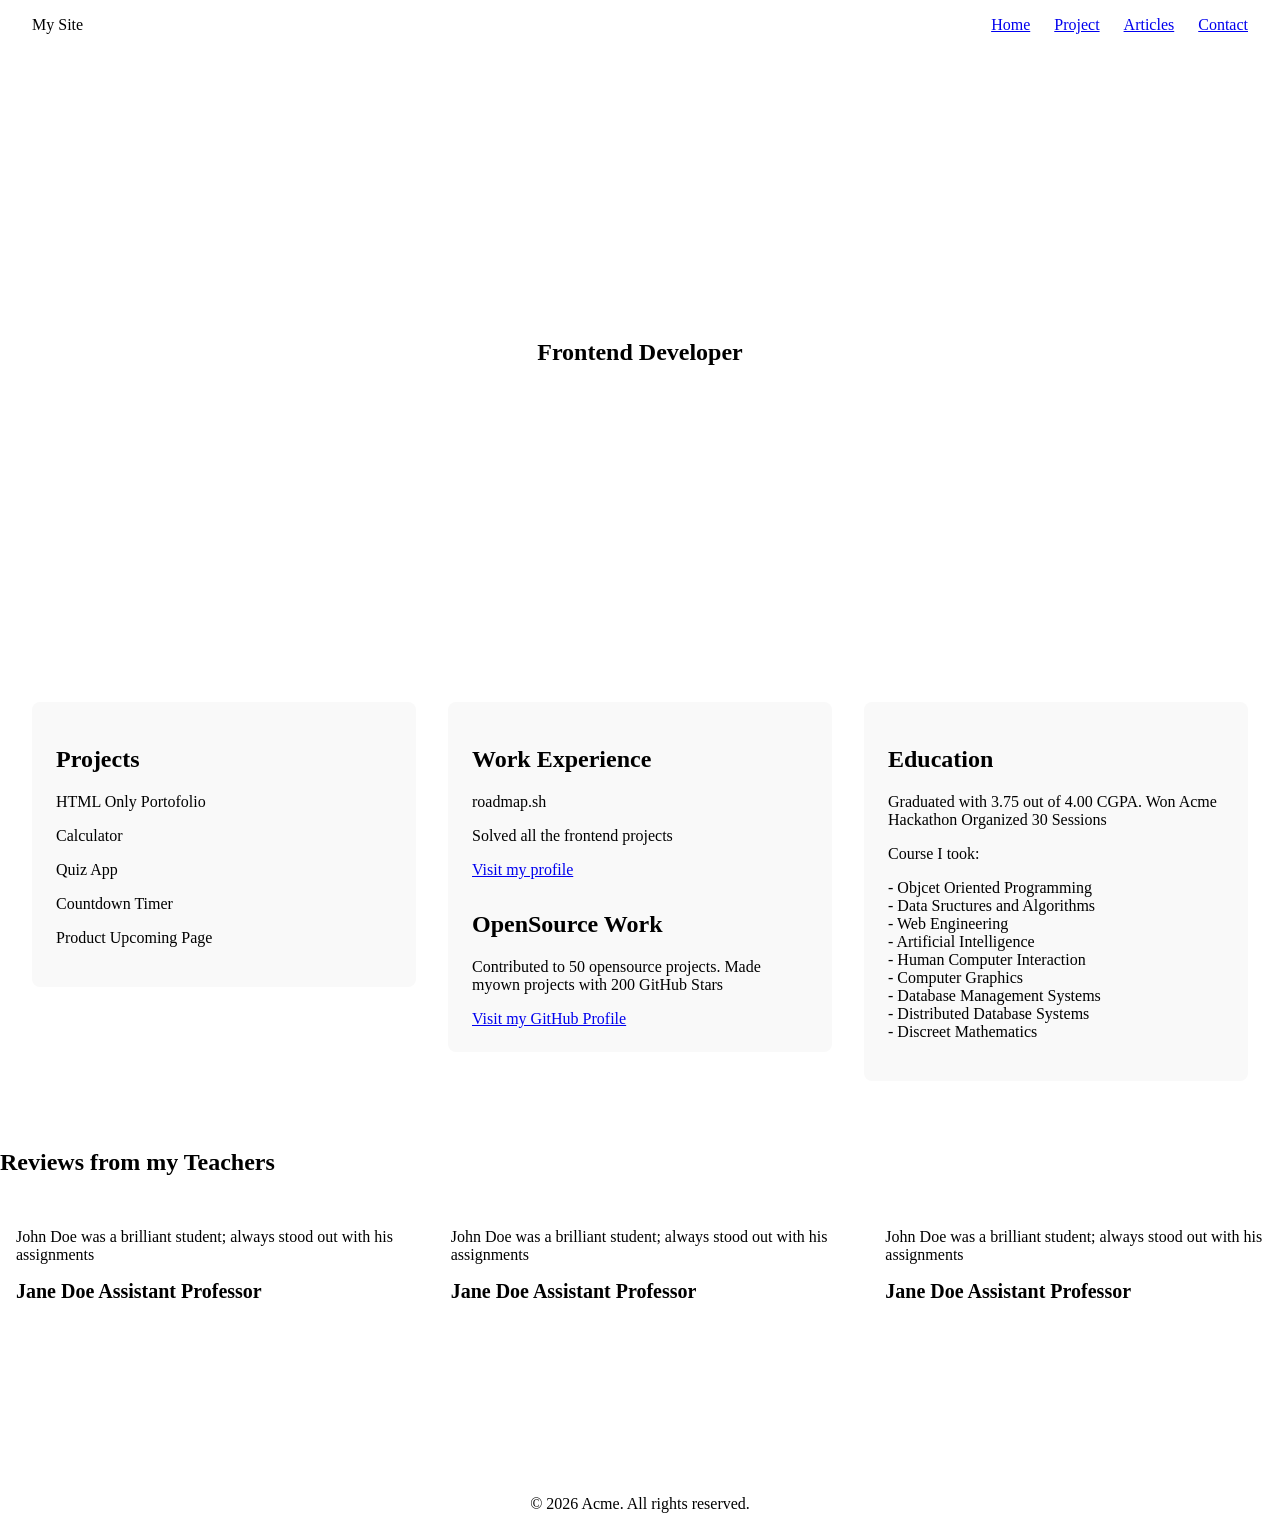
<file: index.html>
<!DOCTYPE html>
<html lang="en">

<head>
    <meta charset="UTF-8">
    <meta name="viewport" content="width=device-width, initial-scale=1">
    <meta property="og:title" content="Website - Arielyo" />
    <meta property="og:description" content="Digital Marketing and Gen AI Specialist." />
    <meta property="og:url" content="https://arielyo.github.io/Single-Page-CV/" />
    <meta property="og:image" content="https://arielyo.github.io/Single-Page-CV/Favicon.png" />
    <meta property="og:type" content="website" />
    <title>Website - Arielyo Firmanda</title>
    <link rel="stylesheet" href="css/styles.css" />
    <link rel="icon" type="image/png" href="Favicon.png">
</head>

<body>
    <header class="site-header">
        <div class="logo">My Site</div>
        <nav class="site-nav">
            <a href="index.html">Home</a>
            <a href="projects.html">Project</a>
            <a href="articles.html">Articles</a>
            <a href="contact.html">Contact</a>
        </nav>
    </header>
    <main>
        <section class="hero">
            <h1>Frontend Developer</h1>
        </section>
        <div class="column-container">
            <section class="column col-projects">
                <h2>Projects</h2>
                <p>HTML Only Portofolio</p>
                <p>Calculator</p>
                <p>Quiz App</p>
                <p>Countdown Timer</p>
                <p>Product Upcoming Page</p>
            </section>
            <section class="column col-work">
                <h2>Work Experience</h2>
                <p>roadmap.sh</p>
                <p>Solved all the frontend projects</p>
                <a href="#">Visit my profile</a>
                <div style="margin-top: 2rem;"></div>
                <h2>OpenSource Work</h2>
                <p>Contributed to 50 opensource projects. Made myown projects with 200 GitHub Stars</p>
                <a href="#">Visit my GitHub Profile</a>
            </section>
            <section class="column col-education">
                <h2>Education</h2>
                <p>Graduated with 3.75 out of 4.00 CGPA. Won Acme Hackathon Organized 30 Sessions</p>
                <p>Course I took:</p>
                <ul class="list-strip">
                    <li>Objcet Oriented Programming</li>
                    <li>Data Sructures and Algorithms</li>
                    <li>Web Engineering</li>
                    <li>Artificial Intelligence</li>
                    <li>Human Computer Interaction</li>
                    <li>Computer Graphics</li>
                    <li>Database Management Systems</li>
                    <li>Distributed Database Systems</li>
                    <li>Discreet Mathematics</li>
                </ul>
            </section>
        </div>
        <section>
            <h2>Reviews from my Teachers</h2>
            <div class="row">
                <article class="column-rv">
                    <p>John Doe was a brilliant student; always stood out with his assignments</p>
                    <div style="font-size: 20px"><strong>Jane Doe Assistant Professor</strong></div>
                </article>
                <article class="column-rv">
                    <p>John Doe was a brilliant student; always stood out with his assignments</p>
                    <div style="font-size: 20px"><strong>Jane Doe Assistant Professor</strong></div>
                </article>
                <article class="column-rv">
                    <p>John Doe was a brilliant student; always stood out with his assignments</p>
                    <div style="font-size: 20px"><strong>Jane Doe Assistant Professor</strong></div>
                </article>
            </div>
        </section>
    </main>
    <footer class="site-footer">
        <p>&copy; 2026 Acme. All rights reserved.</p>
    </footer>
</body>
</file>
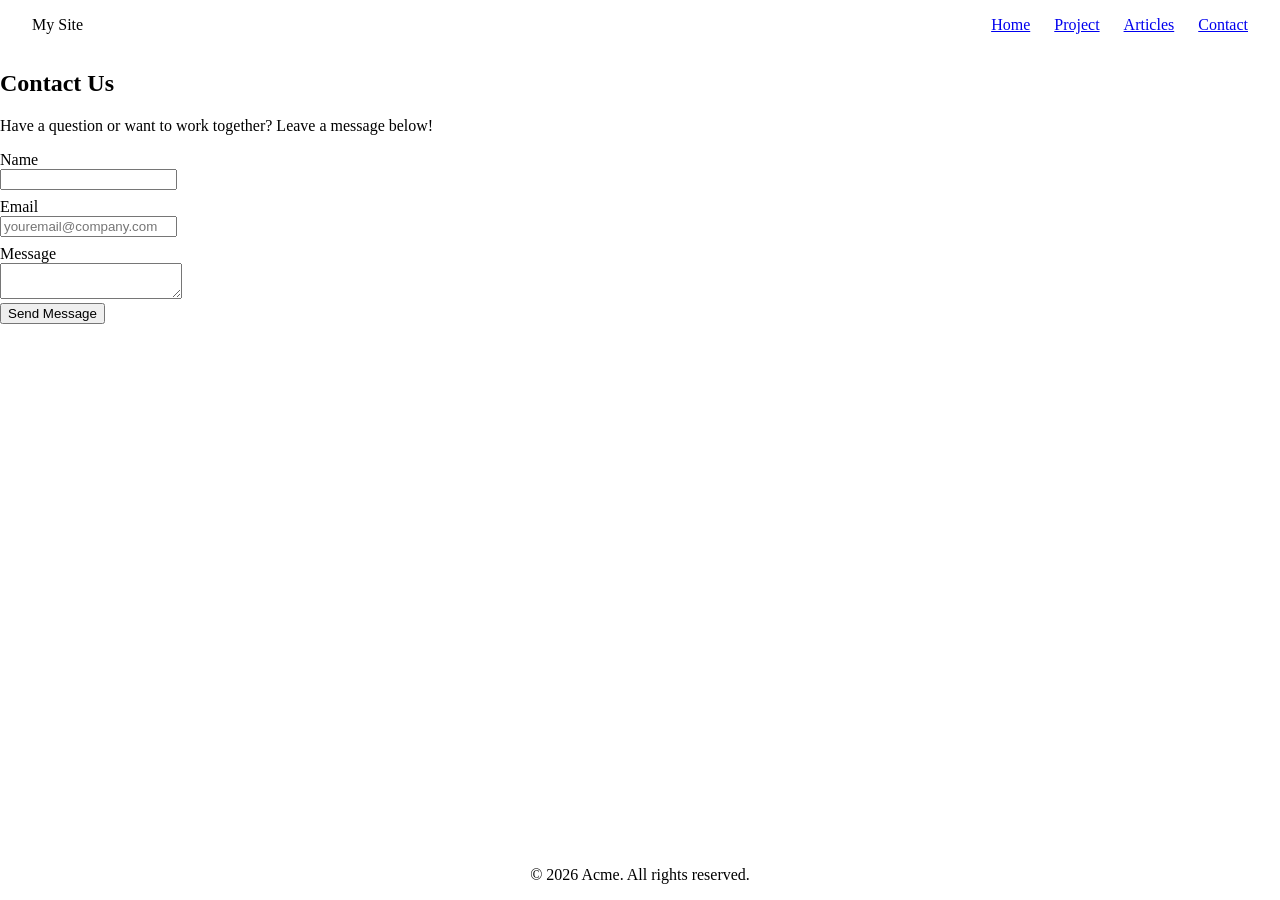
<file: contact.html>
<!DOCTYPE html>
<html lang="en">

<head>
    <meta charset="UTF-8">
    <meta name="viewport" content="width=device-width, initial-scale=1">
    <meta property="og:title" content="Website - Arielyo" />
    <meta property="og:description" content="Digital Marketing and Gen AI Specialist." />
    <meta property="og:url" content="https://arielyo.github.io/Single-Page-CV/" />
    <meta property="og:image" content="https://arielyo.github.io/Single-Page-CV/Favicon.png" />
    <meta property="og:type" content="website" />
    <title>Website - Arielyo Firmanda</title>
    <link rel="stylesheet" href="css/styles.css" />
    <link rel="icon" type="image/png" href="Favicon.png">
</head>

<body>
    <header class="site-header">
        <div class="logo">My Site</div>
        <nav class="site-nav">
            <a href="index.html">Home</a>
            <a href="projects.html">Project</a>
            <a href="articles.html">Articles</a>
            <a href="contact.html">Contact</a>
        </nav>
    </header>

    <main>
        <section class="contact-header">
            <h1>Contact Us</h1>
            <p>Have a question or want to work together? Leave a message below!</p>
        </section>
        <form action="/submit" method="POST">
            <div>
                <label for="name">Name</label>
                <input type="text" id="name" name="name" required>
            </div>
            <div>
                <label for="email">Email</label>
                <input type="email" id="email" name="email" placeholder="youremail@company.com" required>
            </div>
            <div>
                <label for="message">Message</label>
                <textarea id="message" name="message" required></textarea>
            </div>
            <button type="submit">Send Message</button>
        </form>
    </main>
    <footer class="site-footer">
        <p>&copy; 2026 Acme. All rights reserved.</p>
    </footer>
</body>
</file>
<file: css/styles.css>
.site-header {
    display: flex;
    justify-content: space-between;
    align-items: center;
    padding: 1rem 2rem;
}

body {
    display: flex;
    flex-direction: column;
    min-height: 100vh;
    margin: 0;
}

main {
    flex: 1;
}

.site-nav {
    display: flex;
    gap: 1.5rem
}

.hero {
    display: flex;
    flex-direction: column;
    align-items: center;
    justify-content: center;
    text-align: center;
    min-height: 60dvh;
    padding: 2rem;
}

.column-container {
    display: flex;
    justify-content: space-between;
    align-items: flex-start;
    gap: 2rem;
    padding: 3rem 2rem;
}

.column {
    background-color: #f9f9f9;
    padding: 1.5rem;
    border-radius: 8px;
}

.column {
    padding: 1.5rem;
    border-radius: 8px;
}

.column {
    flex: 1;
}

.list-strip {
    list-style-type: none;
    padding-left: 0rem;
}

.list-strip li::before {
    content: "- ";
}

.row {
    display: flex;
    justify-content: space-between;
    gap: 1.5rem;
}

.column-rv {
    flex: 1;
    padding: 1rem;
}

form label {
    display: block;
    /* Puts the label on its own line above the input */
    margin-top: 0.5rem;
    /* Adds space between the label and the input box */
}

.site-footer {
    text-align: center;
    padding-top: 10rem;
}
</file>
